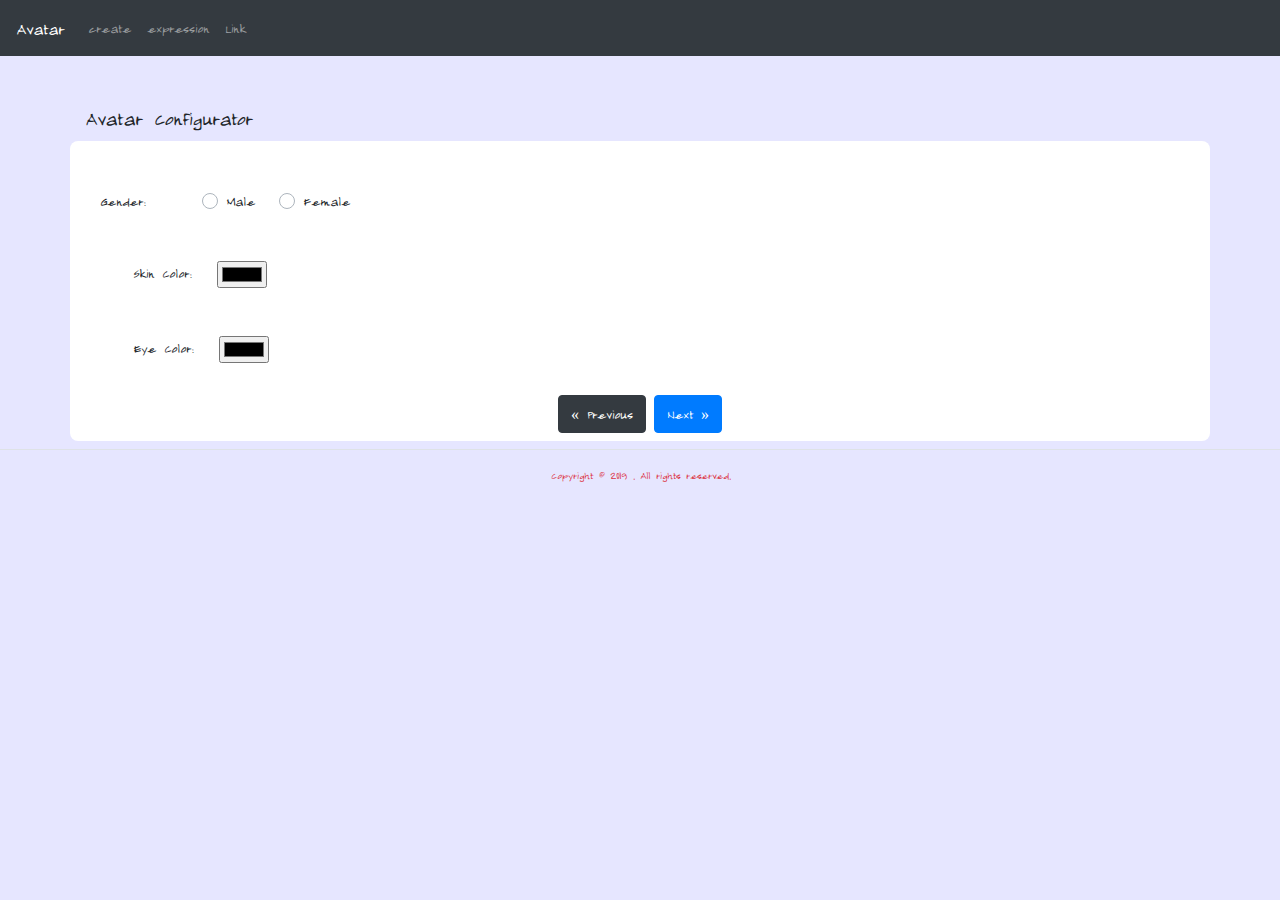
<file: index.html>
<!DOCTYPE html>
<html lang="en">

<head>
    <meta charset="utf-8" />
    <meta http-equiv="X-UA-Compatible" content="IE=edge" />
    <meta name="viewport" content="width=device-width, initial-scale=1" />
    <title>JS-Exam Create Your Avatar</title>
    <meta name="description" content="Source code generated using layoutit.com" />
    <link rel="stylesheet" href="https://stackpath.bootstrapcdn.com/bootstrap/4.4.1/css/bootstrap.min.css" integrity="sha384-Vkoo8x4CGsO3+Hhxv8T/Q5PaXtkKtu6ug5TOeNV6gBiFeWPGFN9MuhOf23Q9Ifjh" crossorigin="anonymous" />
    <link href="https://maxcdn.bootstrapcdn.com/font-awesome/4.7.0/css/font-awesome.min.css" rel="stylesheet" />
    <link href="https://fonts.googleapis.com/css?family=Long+Cang&display=swap" rel="stylesheet">
    <link rel="stylesheet" href="/styles/main.css">
</head>

<body>
    <nav class="navbar navbar-expand-md bg-dark navbar-dark">
        <a class="navbar-brand" href="#">Avatar</a>
        <button class="navbar-toggler" type="button" data-toggle="collapse" data-target="#collapsibleNavbar">
          <span class="navbar-toggler-icon"></span>
        </button>
        <div class="collapse navbar-collapse" id="collapsibleNavbar">
          <ul class="navbar-nav">
            <li class="nav-item">
              <a class="nav-link" href="index.html" target="miIframe">create</a>
            </li>
            <li class="nav-item">
              <a class="nav-link" href="create.html" target="miIframe">expression</a>
            </li>
            <li class="nav-item">
              <a class="nav-link" href="#" target="miIframe">Link</a>
            </li>    
          </ul>
        </div>  
      </nav>
      
      <div class="container mt-5">
        <h4 class="headings mx-auto">Avatar Configurator</h4>
        <div class="row">
            <div class="col-md-12"></div>
        </div>
    <div class="row azul">
        
        <div class="col-md-8 form-group"> 
       <div class="col-sm-6">
        Gender:
        <div class="custom-control custom-radio custom-control-inline mt-5">
        <input type="radio" id="Inline1" name="genero" class="custom-control-input" value="m" onchange="myFunction()">
        <label class="custom-control-label ml-5" for="Inline1">Male</label>
        </div>
        <div class="custom-control custom-radio custom-control-inline mt-5">
        <input type="radio" id="Inline2" name="genero" class="custom-control-input" value="f" onchange="myFunction()">
        <label class="custom-control-label" for="Inline2">Female</label>
       </div>
    </div>
    <div class="col-sm-6 ml-5">
       <label class="row mt-5">Skin Color:
           <input type="color" name="color" id="skincolor" style="margin-left:25px;">  
       </label>
       
           
            <label class="row mt-5">Eye Color: 
            <input type="color" name="color" id="eyecolor" style="margin-left: 25px;">
        </label>
    
    </div>
    </div>
    
        <div class="col-md-4 mt-4">
            <div class="fondo-avatar" style="max-width: 200px;">
            <img id="images" src="/imgs/avatar.png" width="210" height="210" alt="">
            </div>
       </div>   
       
       <div class="col-xs-5">    
            <form name="form1">					      
            <a href="/index.html" class="previous btn btn-dark">&laquo; Previous</a>
            <a href="/create.html" class="next btn btn-primary">Next &raquo;</a>
            </form>
        </div>
    </div>
    </div>
    

     <footer class="border-top text-center small text-danger py-3 mt-2">
        <p class="mt-0"> Copyright &copy; 2019 <a href="#" class="text-muted"></a>. All rights reserved.</p>
    </footer>
  
    <script src="https://code.jquery.com/jquery-3.4.1.slim.min.js" integrity="sha384-J6qa4849blE2+poT4WnyKhv5vZF5SrPo0iEjwBvKU7imGFAV0wwj1yYfoRSJoZ+n" crossorigin="anonymous"></script>
    <script src="https://cdn.jsdelivr.net/npm/popper.js@1.16.0/dist/umd/popper.min.js" integrity="sha384-Q6E9RHvbIyZFJoft+2mJbHaEWldlvI9IOYy5n3zV9zzTtmI3UksdQRVvoxMfooAo" crossorigin="anonymous"></script>
    <script src="https://stackpath.bootstrapcdn.com/bootstrap/4.4.1/js/bootstrap.min.js" integrity="sha384-wfSDF2E50Y2D1uUdj0O3uMBJnjuUD4Ih7YwaYd1iqfktj0Uod8GCExl3Og8ifwB6" crossorigin="anonymous"></script>
    <script src="/scripts/app.js"></script>  
</body>
    
</html>
</file>
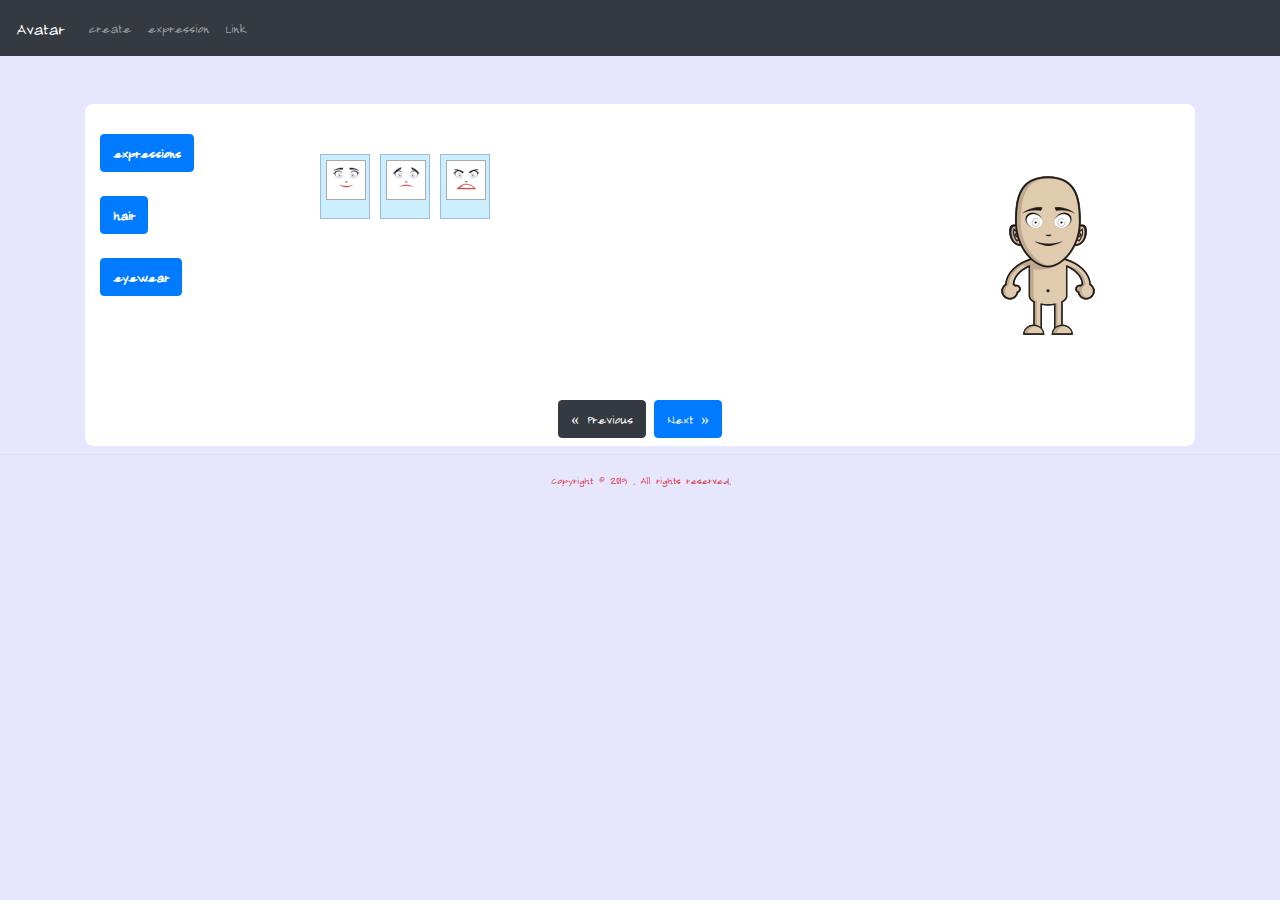
<file: create.html>
<!DOCTYPE html>
<html lang="en">

<head>
    <meta charset="utf-8" />
    <meta http-equiv="X-UA-Compatible" content="IE=edge" />
    <meta name="viewport" content="width=device-width, initial-scale=1" />
    <title>JS-Exam Create Your Avatar</title>
    <meta name="description" content="Source code generated using layoutit.com" />
    <link rel="stylesheet" href="https://stackpath.bootstrapcdn.com/bootstrap/4.4.1/css/bootstrap.min.css" integrity="sha384-Vkoo8x4CGsO3+Hhxv8T/Q5PaXtkKtu6ug5TOeNV6gBiFeWPGFN9MuhOf23Q9Ifjh" crossorigin="anonymous" />
    <link href="https://maxcdn.bootstrapcdn.com/font-awesome/4.7.0/css/font-awesome.min.css" rel="stylesheet" />
    <link href="https://fonts.googleapis.com/css?family=Long+Cang&display=swap" rel="stylesheet">
    <link rel="stylesheet" href="/styles/main.css">
</head>

<body>
    <nav class="navbar navbar-expand-md bg-dark navbar-dark">
        <a class="navbar-brand" href="#">Avatar</a>
        <button class="navbar-toggler" type="button" data-toggle="collapse" data-target="#collapsibleNavbar">
          <span class="navbar-toggler-icon"></span>
        </button>
        <div class="collapse navbar-collapse" id="collapsibleNavbar">
          <ul class="navbar-nav">
            <li class="nav-item">
              <a class="nav-link" href="index.html" target="miIframe">create</a>
            </li>
            <li class="nav-item">
              <a class="nav-link" href="create.html" target="miIframe">expression</a>
            </li>
            <li class="nav-item">
              <a class="nav-link" href="#" target="miIframe">Link</a>
            </li>    
          </ul>
        </div>  
      </nav>


	<!-- MAIN CONTENT -->
    <div class="container mt-5">
        <div class="row">
            <div class="col-md-12"></div>
        </div>

        <div class="container">
            <div class="row azul1">
                <div class="col-md-2">
                    <div id="menu">	
                        <div class="create" id="changeExpr">
                          <button class="btn btn-primary" onclick="changeImage(this.id)"><strong> expressions</strong>
                          </button></div>&nbsp;
                        <div class="create" id="changeHair">
                            <button class="btn btn-primary" onclick="changeImage(this.id)"><strong>hair</strong>
                            </button></div>&nbsp;
                        <div class="create" id="changeGlass">
                            <button class="btn btn-primary" onclick="changeImage(this.id)"><strong>eyewear</strong>
                            </button></div>   
                </div>
                </div>
                <div class="col-md-7">
                    <div class="row" id="expr" onclick="changeImage()" style="margin: 50px 30px 0 20px; position: absolute;">
                        <div class="col-sm-3 col-xs-4" style="text-align: center; padding-bottom: 3px">
                            <div style="margin: 0 auto; width: 50px; height: 65px; padding: 5px; border: 1px solid #99BBDD; text-align:center; background-color: #CCEEFF">
                     <a href="#"><img src="/imgs/expression/itembox.gif" alt=""></a> 
                   </div></div>
                
                   <div class="col-sm-3 col-xs-4" style="text-align: center; padding-bottom: 3px">
                    <div style="margin: 0 auto; width: 50px; height: 65px; padding: 5px; border: 1px solid #99BBDD; text-align:center; background-color: #CCEEFF">
                    <a href="#"><img src="/imgs/expression/itembox1.gif" alt=""></a>
                  </div></div>
                
                  <div class="col-sm-3 col-xs-4" style="text-align: center; padding-bottom: 3px">
                    <div style="margin: 0 auto; width: 50px; height: 65px; padding: 5px; border: 1px solid #99BBDD; text-align:center; background-color: #CCEEFF">
                <a href="#"><img src="/imgs/expression/itembox2.gif" alt=""></a>
                </div></div>
                </div>
                
            </div>
           
             <div class="col-md-3">
                    <div class="col-md-4 mt-5 mb-5">
                        <div class="fondo-avatar" style="max-width: 200px;">
                      <img src="/imgs/male.png" alt="avatar">
                        </div>
                   </div>  
                </div>
                

            <div class="col-xs-5 mb-2" style="margin-top:auto; position:relative;">    
              <form name="form1">					      
              <a href="/index.html" class="previous btn btn-dark">&laquo; Previous</a>
              <a href="/create.html" class="next btn btn-primary">Next &raquo;</a>
              </form>
          </div>
        </div>
       
        </div>
   
    </div>			
  

    <footer class="border-top text-center small text-danger py-3 mt-2">
        <p class="mt-0"> Copyright &copy; 2019 <a href="#" class="text-muted"></a>. All rights reserved.</p>
    </footer>

<script src="https://code.jquery.com/jquery-3.4.1.slim.min.js" integrity="sha384-J6qa4849blE2+poT4WnyKhv5vZF5SrPo0iEjwBvKU7imGFAV0wwj1yYfoRSJoZ+n" crossorigin="anonymous"></script>
<script src="https://cdn.jsdelivr.net/npm/popper.js@1.16.0/dist/umd/popper.min.js" integrity="sha384-Q6E9RHvbIyZFJoft+2mJbHaEWldlvI9IOYy5n3zV9zzTtmI3UksdQRVvoxMfooAo" crossorigin="anonymous"></script>
<script src="https://stackpath.bootstrapcdn.com/bootstrap/4.4.1/js/bootstrap.min.js" integrity="sha384-wfSDF2E50Y2D1uUdj0O3uMBJnjuUD4Ih7YwaYd1iqfktj0Uod8GCExl3Og8ifwB6" crossorigin="anonymous"></script>
<script src="/scripts/app.js"></script>  
</body>

</html>
</file>
<file: styles/main.css>
body {
	font-family: 'Long Cang', cursive;
	margin: 0;
	padding: 0;
	background-color: #e6e6ff;
}


/* Main
-------------------------------------------------------------------------------*/
/* iframe{
	width: 100%;
	border: 2px solid #ccc;
} */
.azul{
    background-color: rgb(255, 255, 255);
    border-radius: 8px;
	height: 300px;
	justify-content: center;
}
.azul1{
    background-color: rgb(255, 255, 255);
    border-radius: 8px;
	justify-content: center;
}

#menu{
	border: none;
	border-radius: 2px; 
	vertical-align: top; 
	max-width: 210px; margin: 0 auto; 
	margin-top: 30px;

 a {
	text-decoration: none;
	display: inline-block;
	padding: 8px 16px;
  }
  
  a:hover {
	background-color: #ddd;
	color: black;
  }

  .previous {
	background-color: #f1f1f1;
	color: black;
  }
  
  .next {
	background-color: #4CAF50;
	color: white;
  }


/* Footer
-------------------------------------------------------------------------------*/
footer .border-top{
	position: absolute;
	background: rgb(0, 9, 12);
	bottom: 0px;
	font: normal 4rem 'Droid Sans';
    margin-top:10px;
}

footer p {
	padding-right: 20px;
	text-align: center;
    color: #FFF;
}
</file>
